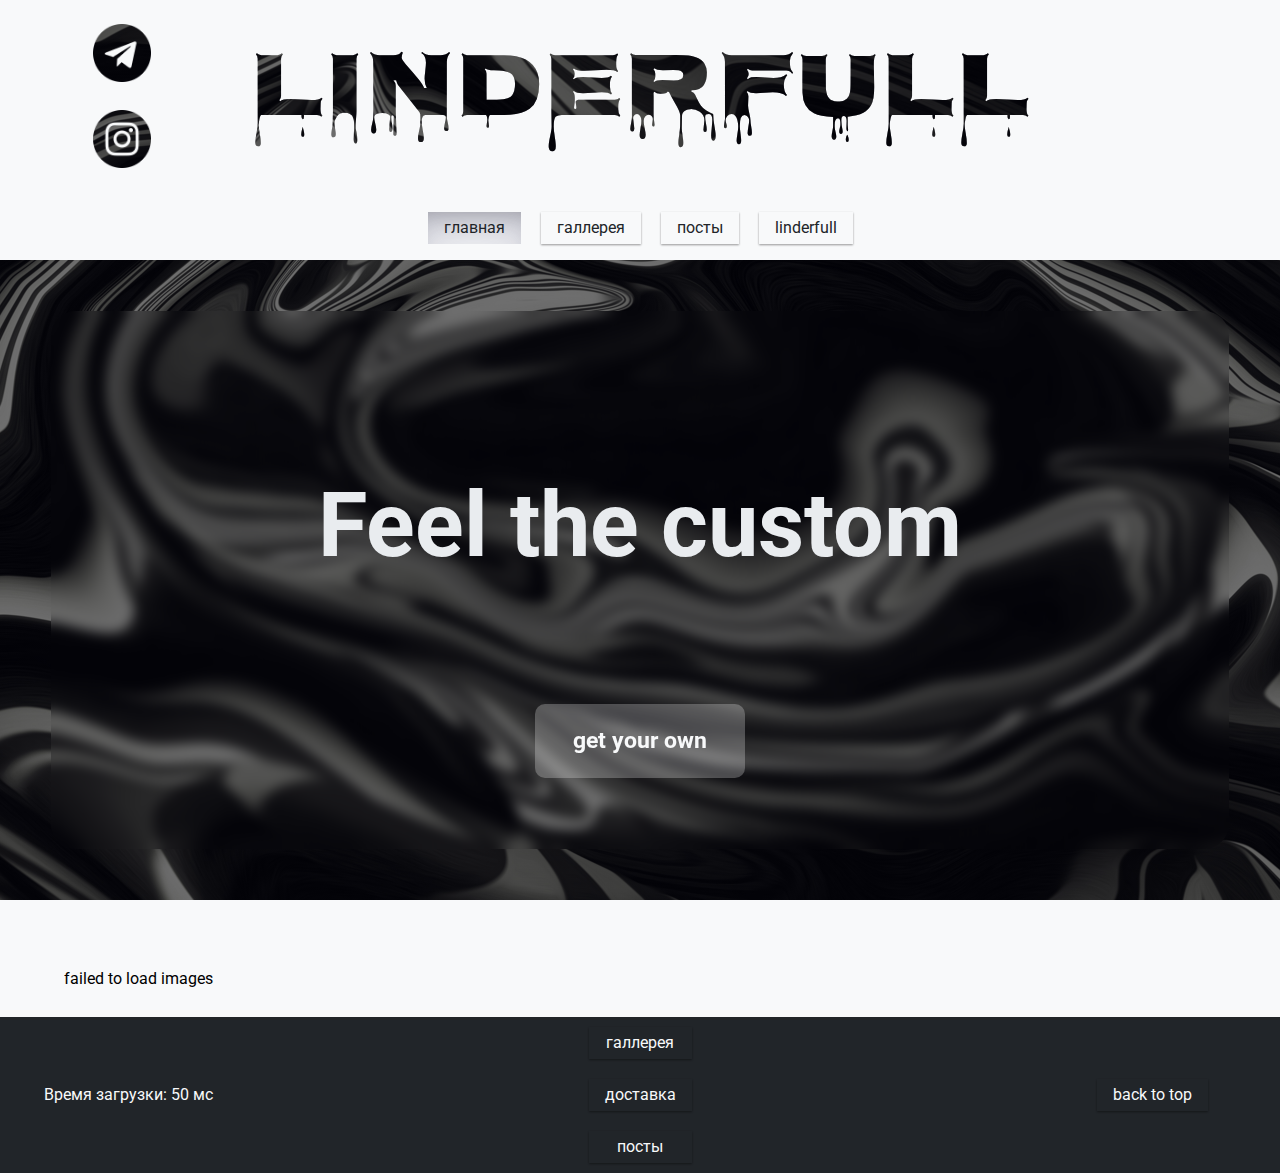
<file: index.html>
<!DOCTYPE html>
<html lang="ru">
<head>
    <meta charset="UTF-8">
    <meta name="keywords" content="кастом, одежда, творчество">
    <title>Linderfull</title>
    <link rel="stylesheet" href="styles/style.css">
    <script src="scripts/navActive.js"></script>
    <script src="scripts/loadTime.js"></script>
    <script src="scripts/order.js"></script>
    <script src="scripts/loadImages.js"></script>
    <script src="scripts/product.js" defer></script>
    <link
            rel="stylesheet"
            href="https://cdn.jsdelivr.net/npm/swiper@11/swiper-bundle.min.css"
    />

    <script src="https://cdn.jsdelivr.net/npm/swiper@11/swiper-bundle.min.js"></script>
</head>
<body onload="loadImages()">
    <header>
        <div class="banner-wrapper">
            <div class="social-links-wrapper">
                <a href="https://t.me/linderfull">
                    <div class="telegram"></div>
                </a>
                <a href="">
                    <div class="instagram"></div>
                </a>
            </div>
            <div class="logo-wrapper">
                <a id="top" href="index.html">
                    <span>Linderfull</span>
                </a>
            </div>
        </div>
        <nav class="navigation-wrapper">
            <ul class="nav-list">
                <li class="button tile">
                    <a href="index.html">главная</a>
                </li>
                <li class="button tile">
                    <a href="gallery.html">галлерея</a>
                </li>
                <li class="button tile">
                    <a href="posts.html">посты</a>
                </li>
                <li class="button tile">
                    <a href="about.html">linderfull</a>
                </li>
            </ul>
        </nav>
    </header>
    <main>
        <section>
            <div class="big-img">
                <div class="big-text">
                    <h1>Feel the custom</h1>
                    <a href="#popup-wrapper" class="big-button" onclick="loadOrder()">
                        <p>get your own</p>
                    </a>
                </div>
            </div>
        </section>
        <div id="popup-wrapper" class="popup-wrapper">
            <div class="popup-content">
                <form class="orderForm">
                    <div>
                        <label for="type">Тип вещи</label>
                        <select id="type">
                            <option value="t-shirt">футболка</option>
                            <option value="trousers">штаны</option>
                            <option value="hoodie">толстовка</option>
                        </select>
                    </div>
                    <div>
                        <label for="idea">идея</label>
                        <textarea id="idea" rows="4"></textarea>
                    </div>
                    <button onclick="saveOrder()">сделать заказ</button>
                </form>
                <div id="orderSummary"></div>
                <a href="#"
                   class="popup-close">
                    ×
                </a>
            </div>
        </div>
        <section>
            <div class="product-grid" id="grid">
            </div>
        </section>
        <section>
            <div class="swiper mySwiper" id="swiper">
                <div class="swiper-wrapper" id="swiper-wrapper"></div>
                <div class="swiper-pagination"></div>
                <div class="swiper-button-next"></div>
                <div class="swiper-button-prev"></div>
            </div>
        </section>
    </main>
    <footer>
        <div class="load"></div>
        <ul class="footer-list">
            <li class="button tile">
                <a href="gallery.html">галлерея</a>
            </li>
            <li class="button tile">
                <a href="delivery.html">доставка</a>
            </li>
            <li class="button tile">
                <a href="posts.html">посты</a>
            </li>
        </ul>
        <div class="back-to-top button tile">
            <a href="#top">back to top</a>
        </div>
    </footer>
    <script>
        var swiper = new Swiper(".mySwiper", {
            slidesPerView: 1,
            spaceBetween: 10,
            navigation: {
                nextEl: ".swiper-button-next",
                prevEl: ".swiper-button-prev",
            },
            pagination: {
                el: ".swiper-pagination",
            },
            mousewheel: true,
            keyboard: true,
        });
    </script>
</body>
</file>
<file: styles/style.css>
@import url('https://fonts.googleapis.com/css2?family=Nosifer&family=Roboto&display=swap');

html,body,div,span,applet,object,iframe,h1,h2,h3,h4,h5,h6,p,blockquote,pre,a,abbr,acronym,address,big,cite,code,del,dfn,em,img,ins,kbd,q,s,samp,small,strike,strong,sub,sup,tt,var,b,u,i,center,dl,dt,dd,ol,ul,li,fieldset,form,label,legend,table,caption,tbody,tfoot,thead,tr,th,td,article,aside,canvas,details,embed,figure,figcaption,footer,header,hgroup,menu,nav,output,ruby,section,summary,time,mark,audio,video{margin:0;padding:0;border:0;font-size:100%;font:inherit;vertical-align:baseline}
article,aside,details,figcaption,figure,footer,header,hgroup,menu,nav,section{display:block}
html{height:100%}
body{line-height:1}
ol,ul{list-style:none}
blockquote,q{quotes:none}
blockquote:before,blockquote:after,q:before,q:after{content:'';content:none}
table{border-collapse:collapse;border-spacing:0}

a {
    text-decoration: none;
    color: #212529;
}

body {
    height: 100vh;
    display: flex;
    flex-direction: column;
    justify-content: space-between;
    overscroll-behavior: none;
    font-family: Roboto;
    background-color: #f8f9fa;
    margin: 0;
    padding: 0;
}

footer {
    justify-items: center;
    display: grid;
    grid-template-columns: 20% 60% 20%;
    background-color: #212529;
    & a {
       color: #f8f9fa;
    }
    align-items: center;
}

.navigation-wrapper {
    color: #212529;
    padding-top: 10px;
}

.nav-list {
    list-style: none;
    padding: 10px 0 16px 0;
    margin: 0;
    display: flex;
    justify-content: center;
    transition: 1s ease-in-out;
}

.nav-active {
    background: #f8f9fa;
    box-shadow: rgba(50, 50, 93, 0.25) 0px 30px 50px -12px inset, rgba(0, 0, 0, 0.3) 0px 18px 26px -18px inset;
}

.tile {
    box-shadow: rgba(0, 0, 0, 0.4) 0 1px 2px;
    transition: all 0.5s ease-in-out;
}

.tile:hover {
    box-shadow: rgba(0, 0, 0, 0.4) 0 2px 4px, rgba(0, 0, 0, 0.3) 0 7px 13px -3px, rgba(0, 0, 0, 0.2) 0 -3px 0 inset;
    transform: translateY(-2px);
}

.button {
    margin: 0 10px;
    text-align: center;
    cursor: pointer;
    padding: 8px 16px;
}

.button:active {
    background: #e9ecef;
    box-shadow: rgba(50, 50, 93, 0.25) 0px 30px 50px -12px inset, rgba(0, 0, 0, 0.3) 0px 18px 26px -18px inset;
}

.banner-wrapper {
    justify-items: center;
    display: grid;
    grid-template-columns: 15% 70% 15%;
    height: 15vw;
    /*-webkit-mask-image: -webkit-gradient(linear, left 40%, left bottom,*/
    /*from(rgba(0,0,0,1)), to(transparent));*/
}

.product-grid {
    visibility: hidden;
    display: flex;
    flex-wrap: wrap;
    justify-content: space-evenly;
    transition: 1s ease-in-out;
    margin-bottom: 2vw;
}

.social-links-wrapper {
    margin-left: 4vw;
    display: flex;
    flex-direction: column;
    justify-content: space-around;
    padding: 10px;
}

.instagram,
.telegram {
    width: 5vw;
    aspect-ratio: 1;
    background: linear-gradient(rgba(0, 0, 0, 0.5), rgba(0, 0, 0, 0.5)), url("../images/bg.jpg") fixed;
    -webkit-mask-position: center;
    -webkit-mask-repeat: no-repeat;
    -webkit-mask-size: 4.5vw;
    justify-content: space-around;
}

.instagram {
    -webkit-mask-image: url("../images/instagram.png");
}

.telegram {
    -webkit-mask-image: url("../images/telegram.png");
}

.swiper {
    /*visibility: hidden;*/
    margin-bottom: 30px;
    width: 90%;
}

.swiper-wrapper {
    padding: 10px;
}

.swiper-slide {
    padding: 20px 0;
    text-align: center;
    display: flex;
    justify-content: center;
    align-items: center;
    & img {
        height: 30vw;
    }
}

.swiper-button-next, .swiper-rtl .swiper-button-prev{
    right: 240px !important;
    left: auto;
}
.swiper-button-prev, .swiper-rtl .swiper-button-next{
    left: 240px !important;
    right: auto;
}

.big-img {
    background: linear-gradient(rgba(0, 0, 0, 0.5), rgba(0, 0, 0, 0.5)), url("../images/bg.jpg") fixed;
    height: 50vw;
    margin-bottom: 2vw;
    display: flex;
    align-content: stretch;
}

.big-text {
    margin: 4vw;
    border-radius: 25px;
    display: grid;
    place-items: center;
    grid-template-rows: 20% 40% 10% 20% 10%;
    flex-grow: 1;
    backdrop-filter: blur(6px);
    color: #f8f9fa;
    & h1 {
        color: #e9ecef;
        grid-row: 2;
        font-size: 7vw;
        font-weight: bold;
        flex-basis: 80%;
    }
}

.big-button {
    grid-row: 4;
    padding: 2vw 3vw;
    font-size: calc(10px + 1vw);
    border-radius: 10px;
    font-weight: bolder;
    color: #f8f9fa;
        background: rgba(256, 256, 256, 0.25);
}

.popup-wrapper {
    align-items: center;
    display: flex;
    justify-content: center;
    position: fixed;
    top: 0;
    bottom: 0;
    left: 0;
    right: 0;
    background: rgba(0, 0, 0, 0.7);
    transition: all 0.4s;
    visibility: hidden;
    opacity: 0;
}

.popup-wrapper:target {
    visibility: visible;
    opacity: 1;
}

.popup-content {
    position: absolute;
    background: white;
    width: 400px;
    height: 400px;
    border-radius: 10px;
    display: grid;
    justify-content: center;
}

.orderForm {
    display: flex;
    flex-direction: column;
    justify-content: space-evenly;
}

.popup-close {
    position: absolute;
    top: 10px;
    right: 15px;
    color: #212529;
    text-decoration: none;
    font-size: 30px;
}

.big-button:hover {
    color: #212529;
    background-color: rgba(256, 256, 256, 0.75);
}

.logo-wrapper {
    grid-column: 2;
    width: 100%;
    text-align: center;
    align-self: center;
    & a {
        font-family: Nosifer;
        font-size: calc(15px + 6vw);
        color: transparent;
        background: linear-gradient(rgba(0, 0, 0, 0.5), rgba(0, 0, 0, 0.5)), url("../images/bg.jpg") fixed;
        -webkit-background-clip: text;
        background-clip: text;
    }
}

.footer-list {
    width: fit-content;
    grid-column: 2;
    display: flex;
    flex-direction: column;
    list-style: none;
    padding: 0;
    & .button {
        margin: 10px;
    }
}

.load {
    color: #f8f9fa;
}

.loader {
    display: block;
    --height-of-loader: 4px;
    --loader-color: #0071e2;
    width: 100%;
    height: var(--height-of-loader);
    border-radius: 30px;
    background-color: rgba(0,0,0,0.2);
    position: relative;
}

.loader::before {
    content: "";
    position: absolute;
    background: var(--loader-color);
    top: 0;
    left: 0;
    width: 0%;
    height: 100%;
    border-radius: 30px;
    animation: moving 1s ease-in-out infinite;
;
}

@keyframes moving {
    50% {
        width: 100%;
    }

    100% {
        width: 0;
        right: 0;
        left: unset;
    }
}

@media (max-width: 768px){
    .back-to-top {
        display: none;
    }
    footer {
        justify-content: center;
    }
    .social-links-wrapper {
        display: none;
    }
}
</file>
